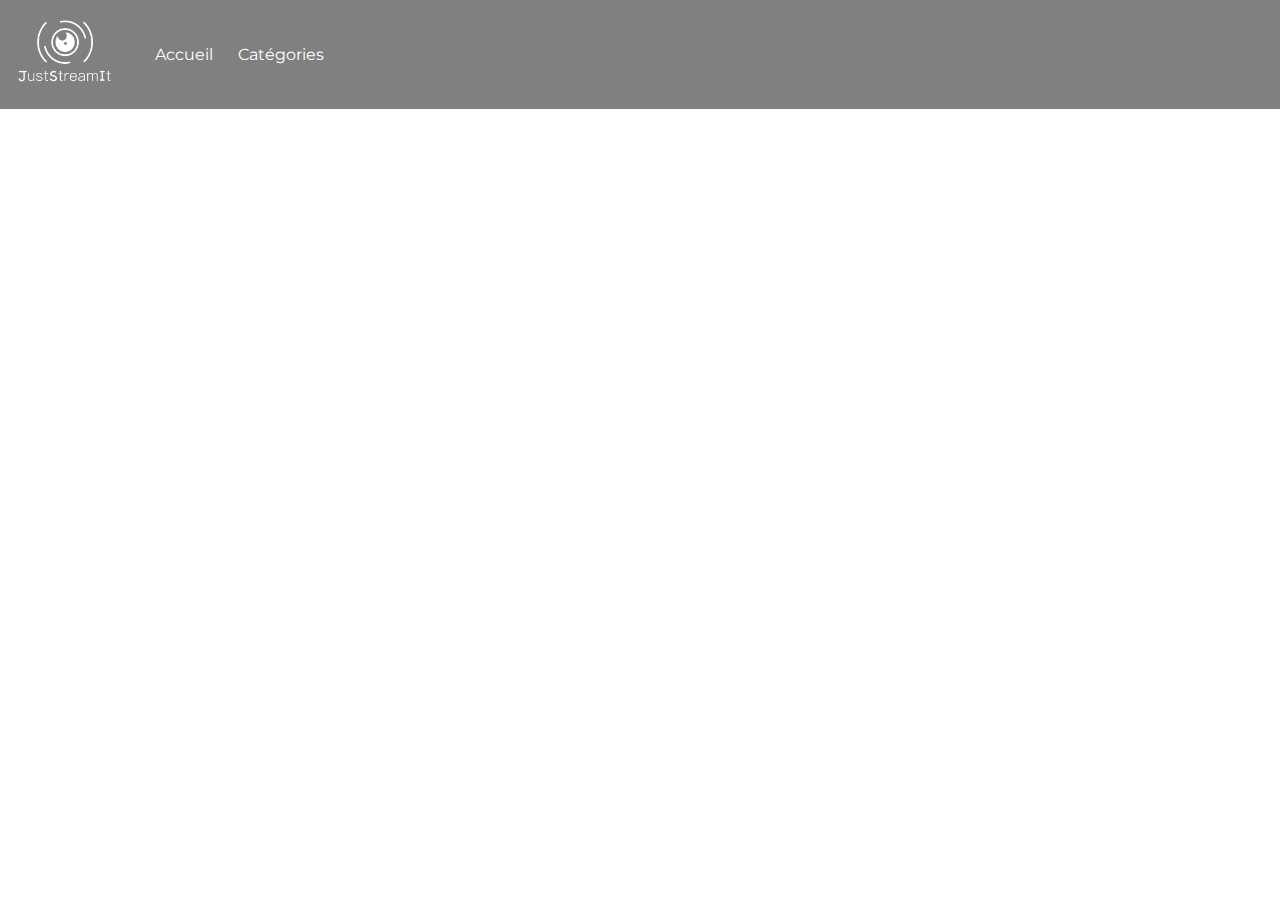
<file: index.html>
<!DOCTYPE html>
<html lang="fr">
    <head>
        <meta charset="utf-8">
        <title>Classement des films</title>
        <link href="css/style.css" rel="stylesheet">
        <link rel="preconnect" href="https://fonts.googleapis.com">
        <link rel="preconnect" href="https://fonts.gstatic.com" crossorigin>
        <link href="https://fonts.googleapis.com/css2?family=Manrope&family=Montserrat&display=swap" rel="stylesheet">
    </head>

    <body>

      <header>
        <a href="#" title="Accueil">
          <img class="logo" src="img/logo.png" alt="Logo JustStreamIt" width="100" height="75">
        </a>
        <nav>
          <ul>
            <li>
              <a href="#" title="Accueil">Accueil</a>
            </li>
            <li>
              <a href="#" title="Catégories">Catégories</a>
            </li>
          </ul>
        </nav>
      </header>

      <main>
        
        <section>
          <div id="myModal" class="modal">
            <div class="modal-content">
              <div class="modal-header">
                <span class="close">&times;</span>
                <h2 id="modalTitle">Titre</h2>
              </div>
              <div class="modal-body">
                <div id="movie-picture">
                  
                </div>
              </div>
            </div>
          </div>
        </section>

      </main>
      <script src="get.js"></script>
    </body>
    

</html>
</file>
<file: css/style.css>
*{
    margin: 0;
}

body{
    font-family: 'Montserrat', sans-serif;
    color: black;
    font-size: 1em;
}


/* ------------------ Header ------------------ */

header{
    background-color: grey;
    padding: 15px 15px;
    display: flex;
}

nav{
    display: flex;
    flex-direction: row;
    justify-content: flex-start;
    align-items: center;
    gap: 50px
}

header ul {
    list-style-type: none;  /*Remove bullets */
    display: flex;
    flex-direction: row;
    gap: 25px;
}

ul {
    /*list-style-type: none;  Remove bullets */
    display: flex;
    flex-direction: column;
    gap: 10px;
}

.logo{
    filter: invert(1);
}

.liens{
    display:flex;
    justify-content: space-around;
    gap: 20px;
}

a{
    text-decoration: none;
    color:white
}

/* ------------------ Meilleur film ------------------ */

#best-movie{
    display:flex;
    flex-direction: row;
    justify-content: center;
    align-items: center;
    gap: 100px;
    padding:80px;
}

#best-movie-infos{
    display: flex;
    flex-direction: column;
    justify-content: flex-start;
    gap: 50px;
}

.btn{
    width: 70px;
    padding:10px;
    background-color: grey;
    color: white;
    border: 1px solid;
    border-radius: 5px;
    text-align: center;
    
}

#movie-picture{
    display: flex;
    justify-content: center;
    padding: 15px 50px;
}

.modal-body{
    padding-bottom: 50px;
}

.modal-body li{
    /*list-style: none;*/
    padding: 2px;
}

#myBtn {
    width :200px;
}

/* ------------------ Caroussel ------------------ */

.carousel{
    display: flex;
    flex-direction: row;
}

.carousel{
    display: flex;
    flex-direction: row;
}

.carousel img{
    width: 150px;
    height: 100px;
}

.carousel-section button{
    height:20px;
    margin: 20px;
    border:none;
}

.carousel-section {
    display: flex;
    flex-direction: row;
    justify-content: center;
    align-items: center;
}

.carousel img{
    height:200px;
    padding:20px;
}

.category {
    text-align: center;
    margin-top: 20px;   
    margin-bottom: 20px;
}

/* Images des flèches du caroussel */

button img{
    width:10px;
    height:10px;
}


/* ------------------ Fenêtre modale ------------------ */

/* The Modal (background) */
.modal {
    display: none; /* Hidden by default */
    position: fixed; /* Stay in place */
    z-index: 1; /* Sit on top */
    left: 0;
    top: 0;
    width: 100%; /* Full width */
    height: 100%; /* Full height */
    overflow: auto; /* Enable scroll if needed */
    background-color: rgb(0,0,0); /* Fallback color */
    background-color: rgba(0,0,0,0.4); /* Black w/ opacity */
}

/* Modal Header */
.modal-header {
    padding: 20px 16px;
    background-color: grey;
    color: white;
}
  
/* Modal Body */
.modal-body {
    padding: 2px 16px;
}
  
/* Modal Content */
.modal-content {
    position: relative;
    background-color: #fefefe;
    margin: auto;
    padding: 0;
    border: 1px solid #888;
    width: 80%;
    box-shadow: 0 4px 8px 0 rgba(0,0,0,0.2),0 6px 20px 0 rgba(0,0,0,0.19);
    animation-name: animatetop;
    animation-duration: 0.4s
}

/* The Close Button */
.close {
    color: white;
    float: right;
    font-size: 40px;
    font-weight: bold;
}

.close:hover,
.close:focus {
    color: black;
    text-decoration: none;
    cursor: pointer;
}

#movie-picture img {
    height: 250px;
}
</file>
